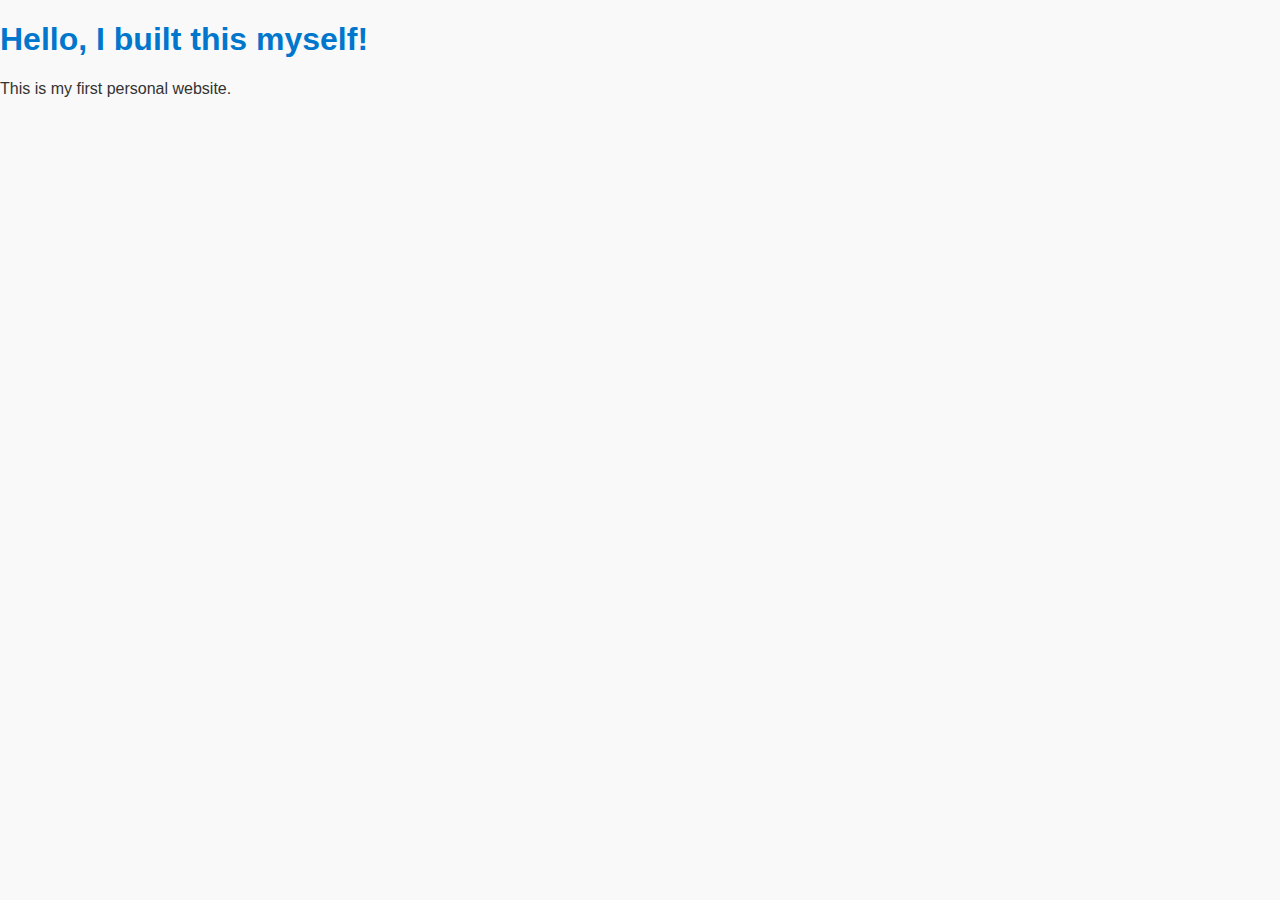
<file: index.html>
<!DOCTYPE html>
<html lang="en">
<head>
  <meta charset="UTF-8" />
  <meta name="viewport" content="width=device-width, initial-scale=1.0" />
  <title>My First Website</title>
  <link rel="stylesheet" href="style.css" />
</head>
<body>
  <h1>Hello, I built this myself!</h1>
  <p>This is my first personal website.</p>
</body>
</html>
</file>
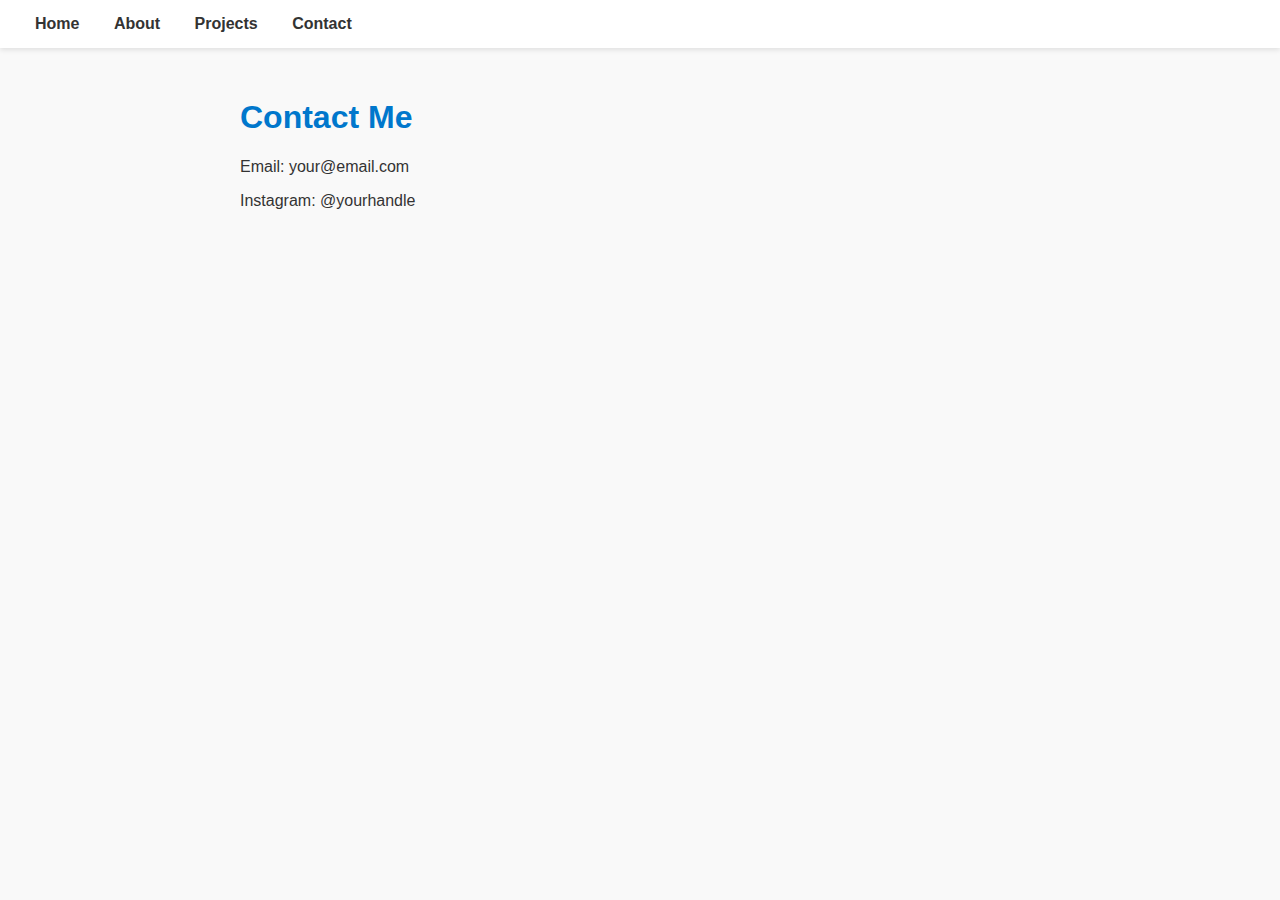
<file: contact.html>
<!DOCTYPE html>
<html lang="en">
<head>
  <meta charset="UTF-8" />
  <meta name="viewport" content="width=device-width, initial-scale=1.0"/>
  <title>Contact | Gourish Dewanjee</title>
  <link rel="stylesheet" href="style.css" />
</head>
<body>
  <header>
    <nav>
      <a href="index.html">Home</a>
      <a href="about.html">About</a>
      <a href="projects.html">Projects</a>
      <a href="contact.html">Contact</a>
    </nav>
  </header>
  <div class="container">
    <h1>Contact Me</h1>
    <p>Email: your@email.com</p>
    <p>Instagram: @yourhandle</p>
  </div>
</body>
</html>
</file>
<file: style.css>
body {
  font-family: 'Segoe UI', sans-serif;
  margin: 0;
  padding: 0;
  background: #f9f9f9;
  color: #333;
}

header {
  background: #ffffff;
  padding: 15px 20px;
  box-shadow: 0 2px 5px rgba(0,0,0,0.1);
  position: sticky;
  top: 0;
}

nav a {
  margin: 0 15px;
  text-decoration: none;
  color: #333;
  font-weight: bold;
}

nav a:hover {
  color: #0077cc;
}

.container {
  padding: 30px 20px;
  max-width: 800px;
  margin: auto;
}

img.profile {
  width: 150px;
  border-radius: 50%;
  box-shadow: 0 4px 10px rgba(0,0,0,0.2);
  margin-bottom: 20px;
}

h1, h2 {
  color: #0077cc;
}
</file>
